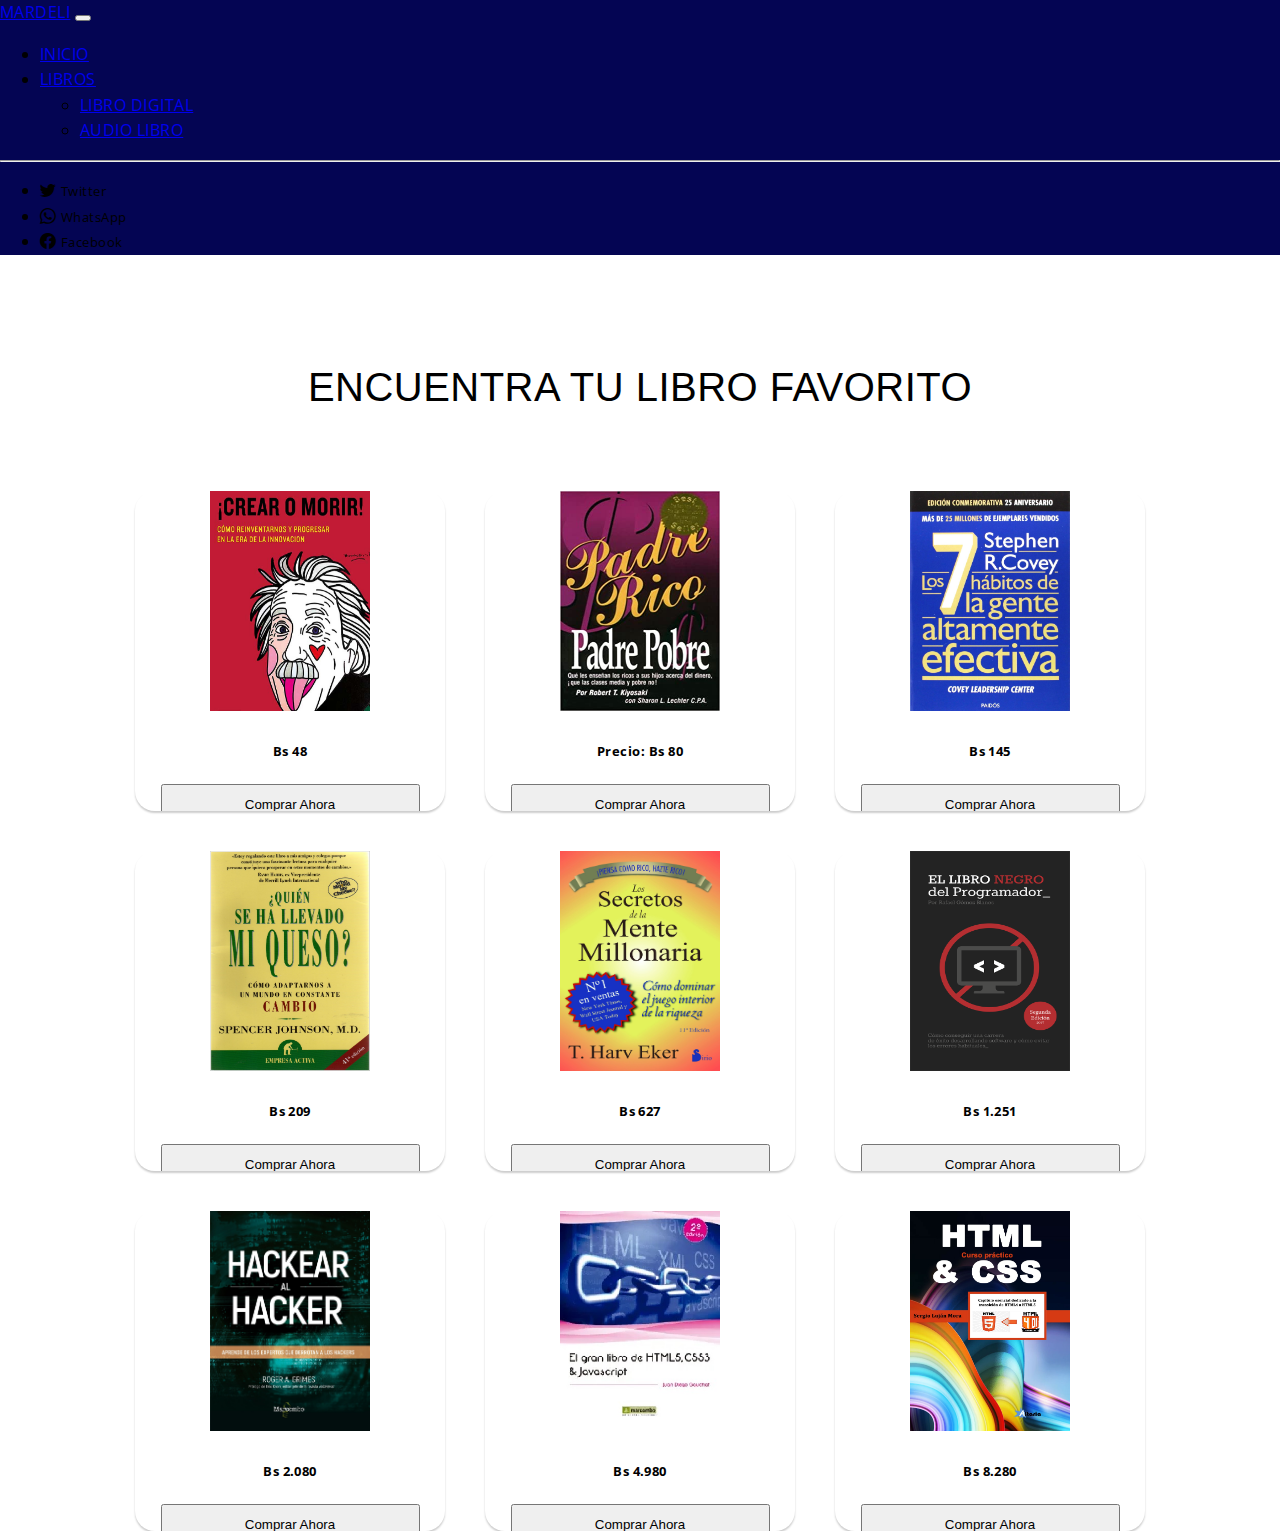
<file: Paginas/LibroD.html>
<!DOCTYPE html>
<html lang="en">
<head>
    <meta charset="UTF-8">
    <title>MARDELI</title>
    <link rel="stylesheet" href="css/estilos.css">
    <meta name="viewport" content="width=device-width, user-scalable=no, initial-scale=1.0, maximum-scale=1.0, minimum-scale=1.0">
    <link href="https://cdn.jsdelivr.net/npm/bootstrap@5.0.2/dist/css/bootstrap.min.css" rel="stylesheet" integrity="sha384-EVSTQN3/azprG1Anm3QDgpJLIm9Nao0Yz1ztcQTwFspd3yD65VohhpuuCOmLASjC" crossorigin="anonymous">
    <link rel="stylesheet" href="https://cdn.jsdelivr.net/npm/bootstrap-icons@1.8.1/font/bootstrap-icons.css">
    <script src="js/JavaScript.js"></script>
</head>

<nav class="navbar navbar-expand-sm navbar-dark " >
  <div class="container-fluid">
    <a class="navbar-brand" href="#">MARDELI</a>

    <!-- boton del menu -->

  <button class="navbar-toggler" type="button" 
  data-bs-toggle="collapse" data-bs-target="#menu" 
  aria-controls="navbarSupportedContent" 
  aria-expanded="false" 
  aria-label="Toggle navigation">
<span class="navbar-toggler-icon"></span>
</button>

<!-- elementos del menu colapsable -->

    <div class="collapse navbar-collapse" id="menu">
      <ul class="navbar-nav me-auto mb-2 mb-sm-0">
        <li class="nav-item">
          <a class="nav-link active" aria-current="page" href="../index.html">INICIO</a>
        </li>
 
        <li class="nav-item dropdown">
          <a class="nav-link dropdown-toggle" href="#" id="dropdown03" data-bs-toggle="dropdown" aria-expanded="false">LIBROS</a>
          <ul class="dropdown-menu" aria-labelledby="dropdown03">
            <li><a class="dropdown-item" href="LibroD.html">LIBRO DIGITAL</a></li>
            <li><a class="dropdown-item" href="Alibro.html">AUDIO LIBRO</a></li>
              </ul>
        </li>
      </ul>

      <hr class="d-md-none text-white-50">
      <ul class="navbar-nav  flex-row flex-wrap text-light">

        <li class="nav-item col-6 col-md-auto p-3">
             <i class="bi bi-twitter"></i>
             <small class="d-md-none ms-2">Twitter</small>  
         </li>
         
         <li class="nav-item col-6 col-md-auto p-3">
           <i class="bi bi-whatsapp"></i>
           <small class="d-md-none ms-2">WhatsApp</small>
         </li>

         <li class="nav-item col-6 col-md-auto p-3">
           <i class="bi bi-facebook"></i>
           <small class="d-md-none ms-2">Facebook</small>
         </li>

       </ul>
    </div>
  </div>
</nav>

<body >
    <h1 class="title">ENCUENTRA TU LIBRO FAVORITO </h1>
    <br>
    <div class="containert">

      <div class="card1" >
        <img src="img/Cm.png">
        <h5>Bs 48</h5>
        <div>
          <button type="button" class="btn btn-outline-success" onclick="RegistrarCompra()">Comprar Ahora</button>  
        </div>
      </div>

      <div class="card1" >
        <img src="img/PadreRico.jpg">
      
        <h5>Precio: Bs 80</h5>
        <div>
          <button type="button" class="btn btn-outline-success" onclick="RegistrarCompra()">Comprar Ahora</button>  
        </div>
      </div>

      <div class="card1" >
        <img src="img/7habitos.jpg">
        <h5>Bs 145</h5>
        <div>
          <button type="button" class="btn btn-outline-success">Comprar Ahora</button>  
        </div>
      </div>

      <div class="card1" >
        <img src="img/Queso.jpg">
        <h5>Bs 209</h5>
        <div>
          <button type="button" class="btn btn-outline-success">Comprar Ahora</button>  
        </div>
      </div>

      <div class="card1" >
        <img src="img/Mentemillonaria.jpg">
        <h5>Bs 627</h5>
        <div>
          <button type="button" class="btn btn-outline-success">Comprar Ahora</button>  
        </div>
      </div>

      <div class="card1" >
        <img src="img/NegroProgramador.png">
        <h5>Bs 1.251</h5>
        <div>
          <button type="button" class="btn btn-outline-success">Comprar Ahora</button>  
        </div>
      </div>

      <div class="card1" >
        <img src="img/Hacker.jpg">
        <h5>Bs 2.080</h5>
        <div>
          <button type="button" class="btn btn-outline-success">Comprar Ahora</button>  
        </div>
      </div>

      <div class="card1" >
        <img src="img/css.jpg">
        <h5>Bs 4.980</h5>
        <div>
          <button type="button" class="btn btn-outline-success">Comprar Ahora</button>  
        </div>
      </div>

      <div class="card1" >
        <img src="img/html.jpg">
        <h5>Bs 8.280</h5>
        <div>
          <button type="button" class="btn btn-outline-success">Comprar Ahora</button>  
        </div>
      </div>
      


    </div>

    
    <script src="https://cdn.jsdelivr.net/npm/bootstrap@5.0.2/dist/js/bootstrap.bundle.min.js" integrity="sha384-MrcW6ZMFYlzcLA8Nl+NtUVF0sA7MsXsP1UyJoMp4YLEuNSfAP+JcXn/tWtIaxVXM" crossorigin="anonymous"></script>
</body>
</html>
</file>
<file: Paginas/css/estilos.css>
@import url('https://fonts.googleapis.com/css?family=Open+Sans|Roboto');
nav
{
    background-color: rgb(4, 5, 83);
}
html, body{
    margin: 0;
    padding: 0;
    
}

body{
    width: 100%;
    height: 100%;
    font-family: sans-serif;
    letter-spacing: 0.03em;
    line-height: 1.6;
    font-family: 'Open Sans', sans-serif;
}

.title{
    text-align: center;
    font-size: 40px;
    color: #000000;
    margin-top: 100px;
    font-weight: 100;
    font-family: Impact, Haettenschweiler, 'Arial Narrow Bold', sans-serif;
}


.containert{
    width: 100%;
    max-width: 1200px;
    height: 430px;
    display: flex;
    flex-wrap: wrap;
    justify-content: center;
    margin: auto;
}

.containert .card1{
    width: 310px;
    height: 320px;
    border-radius: 20px;
    box-shadow: 0 2px 2px rgba(0, 0, 0, 0.2);
    overflow: hidden;
    margin: 20px;
    text-align: center;
    transition: all 0.25s;
}
.containert .btn{
    width: 259px;
    height: 40px;
    
}


.containert .card1:hover{
    transform: translateY(-15px);
    box-shadow: 0 20px 16px rgba(0, 0, 0, 0.2);
}

.containert .card1 img{
    width: 160px;
    height: 220px;
    align-items: center;
    align-content: center;
}



.containert .card1 h4{
    font-weight: 900;
}

.containert .card1 p{
    padding: 5 1rem;
    font-size: 100%;
    font-weight: 100%;
}
</file>
